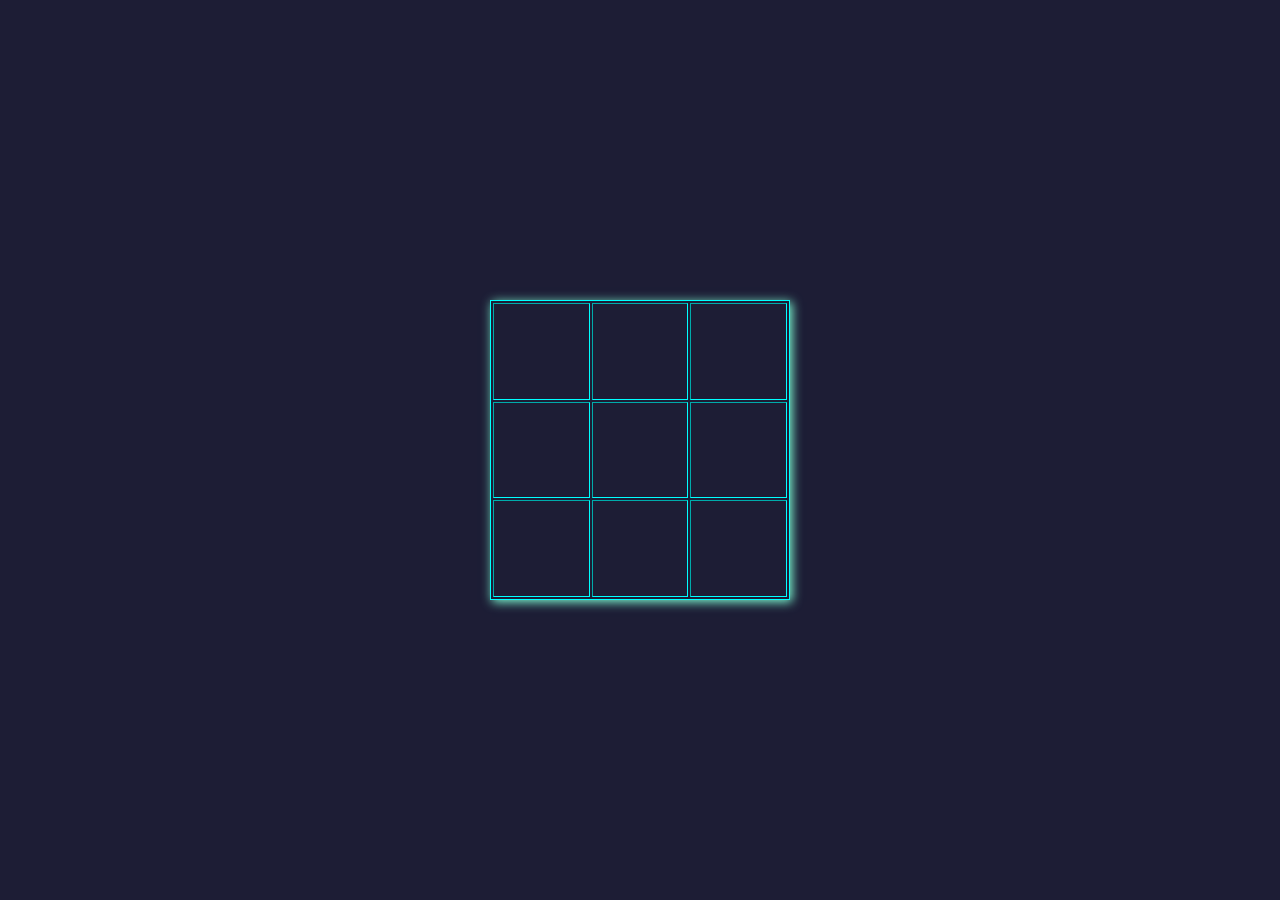
<file: Jogo da velha/index.html>
<!DOCTYPE html>
<html lang="pt-BR">
<head>
    <meta charset="UTF-8">
    <meta name="viewport" content="width=device-width, initial-scale=1.0">
    <title># Jogo da velha #</title>
    <link rel="stylesheet" href="style.css">
</head>
<body>
    <div class="container">
      <div id="board">
        <table border="1">
          <tr>
            <td data-cell="0" data-line="0"></td>
            <td data-cell="1" data-line="0"></td>
            <td data-cell="2" data-line="0"></td>
          </tr>
          <tr>
            <td data-cell="0" data-line="1"></td>
            <td data-cell="1" data-line="1"></td>
            <td data-cell="2" data-line="1"></td>
          </tr>
          <tr>
            <td data-cell="0" data-line="2"></td>
            <td data-cell="1" data-line="2"></td>
            <td data-cell="2" data-line="2"></td>
          </tr>
        </table>
      </div>

      <div class="finalMessage">
        <h1></h1>
        <h2>Vitória !</h2>
        <h2>Parabéns !</h2>
      </div>
    </div>

    <script src="app.js"></script>
</body>
</html>
</file>
<file: Jogo da velha/style.css>
* {
    margin: 0;
    padding: 0;
}

html {
    width: 100%;
    height: 100%;
}

body {
    width: 100%;
    height: 100%;
}

.container {
    width: 100%;
    height: 100%;
    display: flex;
    justify-content: center;
    align-items: center;
    background-color: #1d1d35;
}

table {
    width: 300px;
    height: 300px;
    border: solid 1px aqua;
    box-shadow: 2px 2px 10px aquamarine;
    margin: 20px;
}

td {
    position: relative;
    cursor: pointer;
    font-size: 0;
}

.checkedX::after {
    content: '';
    width: 3px;
    height: 132px;
    position: absolute;
    top: -18px;
    left: 45px;
    background-color: red;
    transform: rotate(45deg);
    box-shadow: 3px 3px 15px red;
}

.checkedX::before {
    content: '';
    width: 3px;
    height: 130px;
    position: absolute;
    top: -18px;
    left: 45px;
    background-color: red;
    transform: rotate(-45deg);
    box-shadow: 3px 3px 15px red;
}

.checkedO::after {
    content: '';
    width: 80px;
    height: 80px;
    position: absolute;
    top: 7px;
    left: 7px;
    border: solid 3px yellow;
    border-radius: 50%;
    box-shadow: 1px 1px 5px yellow;
}

.finalMessage {
    width: 250px;
    height: 250px;
    border-radius: 20px;
    background-color: white;
    box-shadow: 5px 5px 20px #1e8000;
    display: flex;
    flex-direction: column;
    justify-content: center;
    gap: 25px;
    align-items: center;
    font-family: sans-serif;
    position: absolute;
    animation: finalMessageAnimation 1s forwards;
    display: none;
}

.finalMessage h1 {
    font-size: 80px;
}
.finalMessage h2 {
    font-size: 25px;
}

@keyframes finalMessageAnimation {
    from {
        top: -200px;
    }

    to {
        top: 270px;
    }
}
</file>
